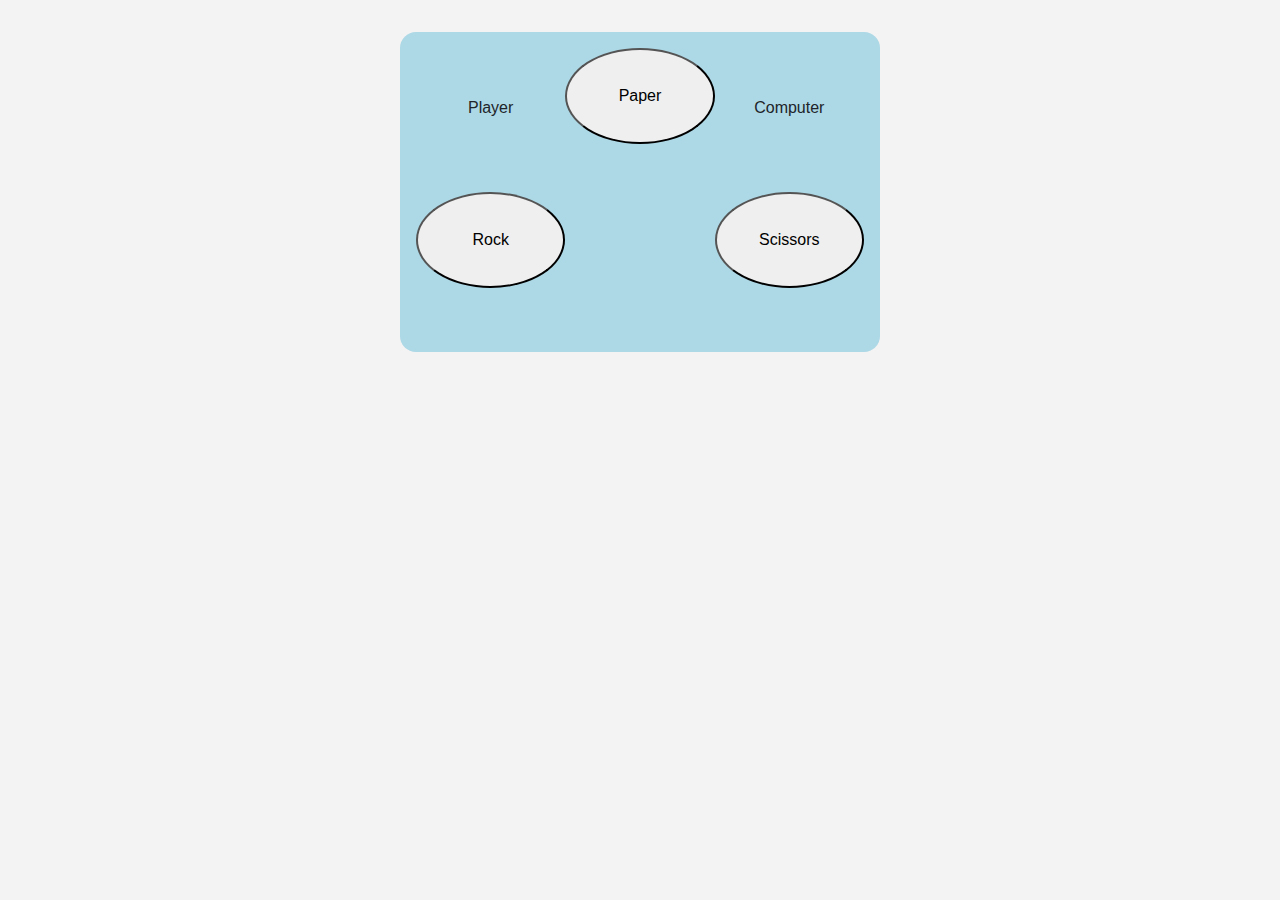
<file: index.html>
<!doctype html>
<html lang="en">
  <head>
    <!-- Required meta tags -->
    <meta charset="utf-8">
    <meta name="viewport" content="width=device-width, initial-scale=1, shrink-to-fit=no">

    <!-- Bootstrap CSS -->
    <link rel="stylesheet" href="https://maxcdn.bootstrapcdn.com/bootstrap/4.0.0/css/bootstrap.min.css" integrity="sha384-Gn5384xqQ1aoWXA+058RXPxPg6fy4IWvTNh0E263XmFcJlSAwiGgFAW/dAiS6JXm" crossorigin="anonymous">
    <link rel="stylesheet" href="css/index.css">
    <title>ROCK-PAPER-SCISSORS</title>
  </head>
  <body>
      <div id="container">
          <button id="rock">Rock</button>
          <button id="paper">Paper</button>
          <button id="scissors">Scissors</button>
          <div class="playerSelection">Player</div>
          <div class="computerSelection">Computer</div>
          <div class="result"></div>
          <div class="rounds"></div>
          <div class="playerScore"></div>
          <div class="compScore"></div>
      </div>
      <script>
        //layout, styles, bootstrap
        // let container = document.querySelector('#container');
        // container.classList.add('container');
        let buttons = document.querySelectorAll('button');
        buttons.forEach((btn) => {
                btn.classList.add('rounded-circle');
        });
        // let rock = document.querySelector('#rock');
        // let paper = document.querySelector('#paper');
        // let scissors = document.querySelector('#scissors');
        
            
        //game

        let playerSelection;
        let playerScore = 0;
        let compScore = 0;
        let rounds = 0;
            
            
        // iterate through each button
        // let buttons = document.querySelectorAll('button');
        buttons.forEach((btn) => {
        // and for each one add a 'click' listener
            btn.addEventListener('click', function(){
                //Use buttons to get input from the user
                playerSelection = btn.id;
                game(playerSelection);
            });
        });

        //play a 5 round game that keeps score and reports a winner or loser at the end.
        function game(playerSelection){

            document.querySelector('.playerSelection').innerHTML = playerSelection;

            //randomly return either ‘Rock’, ‘Paper’ or ‘Scissors’
            let computerSelection;
            let val = Math.floor(Math.random() * 3);
            if (val === 1 ) {
                computerSelection = "rock";
            } else if (val === 2 ) {
                computerSelection = "paper";
            } else {
                computerSelection = "scissors";
            }
            document.querySelector('.computerSelection').textContent = computerSelection;
            console.log('Player: '+playerSelection+ '; ' + 'Computer: ' + computerSelection);
            let result;
                    
                    
            //return a string that declares the winner of the round like so: "You Lose! Paper beats Rock"
            if(playerSelection === 'paper' && computerSelection === 'paper'){
                result ='Draw';
            } else if(playerSelection === 'paper' && computerSelection === 'rock'){
                result ='You win! Paper beats Rock';
                playerScore++;
            } else if(playerSelection === 'paper' && computerSelection === 'scissors'){
                result ='You lose! Scissors beats Paper';
                compScore++;
            } else if(playerSelection === 'rock' && computerSelection === 'rock'){
                result ='Draw';
            } else if(playerSelection === 'rock' && computerSelection === 'paper'){
                result ='You lose! Paper beats Rock';
                compScore++;
            } else if(playerSelection === 'rock' && computerSelection === 'scissors'){
                result ='You win! Rock beats Scissors';
                playerScore++;
            } else if(playerSelection === 'scissors' && computerSelection === 'scissors'){
                result ='Draw';
            } else if(playerSelection === 'scissors' && computerSelection === 'rock'){
                result ='You lose! Rock beats Scissors';
                compScore++;
            } else if(playerSelection === 'scissors' && computerSelection === 'paper'){
                result ='You win! Scissors beats Paper';
                playerScore++;
            }

            
            rounds++;
            document.querySelector('.rounds').textContent = 'Round: '+rounds;
                
            if(playerScore > 4  || compScore > 4){
            //    if(confirm('Computer: '+computerSelection+'\n'+ result+'\n' +'Player: '+ playerScore + ';\n' + 'Computer: '+ compScore + ';\n' + 'PLAY AGAIN?') === true){
            //     playerScore = 0;
            //     compScore = 0;
            //     rounds = 0;
            //     document.querySelector('.result').textContent = '';
            //     document.querySelector('.score').textContent = '';
            //     document.querySelector('.round').textContent = '';
            //     document.querySelector('.computerSelection').textContent = '';
            //    } else {
            //     document.querySelector('.score').textContent = 'game over';
            //     document.querySelector('.result').textContent = '';
            //     document.querySelector('.round').textContent = '';
            //     document.querySelector('.computerSelection').textContent = '';
            //     buttons.forEach((btn) => {
            //         btn.style.display = 'none';
            //     });
            // }
                document.querySelector('.playerScore').textContent = playerScore;
                document.querySelector('.compScore').textContent = compScore;
                let restartBtn = document.createElement('button');
                restartBtn.textContent = 'Restart';
                restartBtn.style.gridRow = '8';
                restartBtn.style.gridColumn = '2/-2';
                restartBtn.style.borderRadius = '1rem';
                document.querySelector('#container').appendChild(restartBtn);
                restartBtn.addEventListener('click', function(){
                    window.location.reload(true);
                })

                buttons.forEach((btn) => {
                    btn.disabled = 'true';
                });

                document.querySelector('.result').style.gridRow = '5';

                if(playerScore > compScore){
                    document.querySelector('.result').textContent = 'You Win!';
                } else {
                    document.querySelector('.result').textContent = 'You Lose!';
                }

                    
            } else{
                document.querySelector('.playerScore').textContent = playerScore;
                document.querySelector('.compScore').textContent = compScore;
                document.querySelector('.result').textContent = result;
            } 

        }
      </script>
    <!-- Optional JavaScript -->
    <!-- jQuery first, then Popper.js, then Bootstrap JS -->
    <script src="https://code.jquery.com/jquery-3.2.1.slim.min.js" integrity="sha384-KJ3o2DKtIkvYIK3UENzmM7KCkRr/rE9/Qpg6aAZGJwFDMVNA/GpGFF93hXpG5KkN" crossorigin="anonymous"></script>
    <script src="https://cdnjs.cloudflare.com/ajax/libs/popper.js/1.12.9/umd/popper.min.js" integrity="sha384-ApNbgh9B+Y1QKtv3Rn7W3mgPxhU9K/ScQsAP7hUibX39j7fakFPskvXusvfa0b4Q" crossorigin="anonymous"></script>
    <script src="https://maxcdn.bootstrapcdn.com/bootstrap/4.0.0/js/bootstrap.min.js" integrity="sha384-JZR6Spejh4U02d8jOt6vLEHfe/JQGiRRSQQxSfFWpi1MquVdAyjUar5+76PVCmYl" crossorigin="anonymous"></script>
  </body>
</html>
</file>
<file: css/index.css>
body {
  background: #f3f3f3; }

#container {
  border-radius: 1rem;
  margin-top: 2rem !important;
  padding: 1rem;
  display: grid;
  grid-template-columns: 1fr 1fr 1fr;
  grid-template-rows: 3rem 3rem 3rem 3rem 3rem 3rem;
  max-width: 30rem;
  background: lightblue;
  margin: 0 auto;
  justify-items: center; }
  #container button {
    width: 100%; }
  #container #paper {
    grid-row: 1/3;
    grid-column: 2/3; }
  #container #rock, #container #scissors {
    grid-row: 4/6; }
  #container #rock {
    grid-column: 1/2; }
  #container #scissors {
    grid-column: 3/-1; }
  #container .playerSelection, #container .computerSelection {
    grid-row: 2; }
  #container .playerSelection {
    grid-column: 1/2; }
  #container .computerSelection {
    grid-column: 3/-1; }
  #container .rounds {
    grid-row: 4;
    grid-column: 2; }
  #container .result, #container .score {
    grid-column: 1/-1; }
  #container .result {
    grid-row: 6;
    font-family: 'Gill Sans', 'Gill Sans MT', Calibri, 'Trebuchet MS', sans-serif;
    font-size: 1.3rem;
    position: relative;
    top: 1rem; }

/*# sourceMappingURL=index.css.map */
</file>
